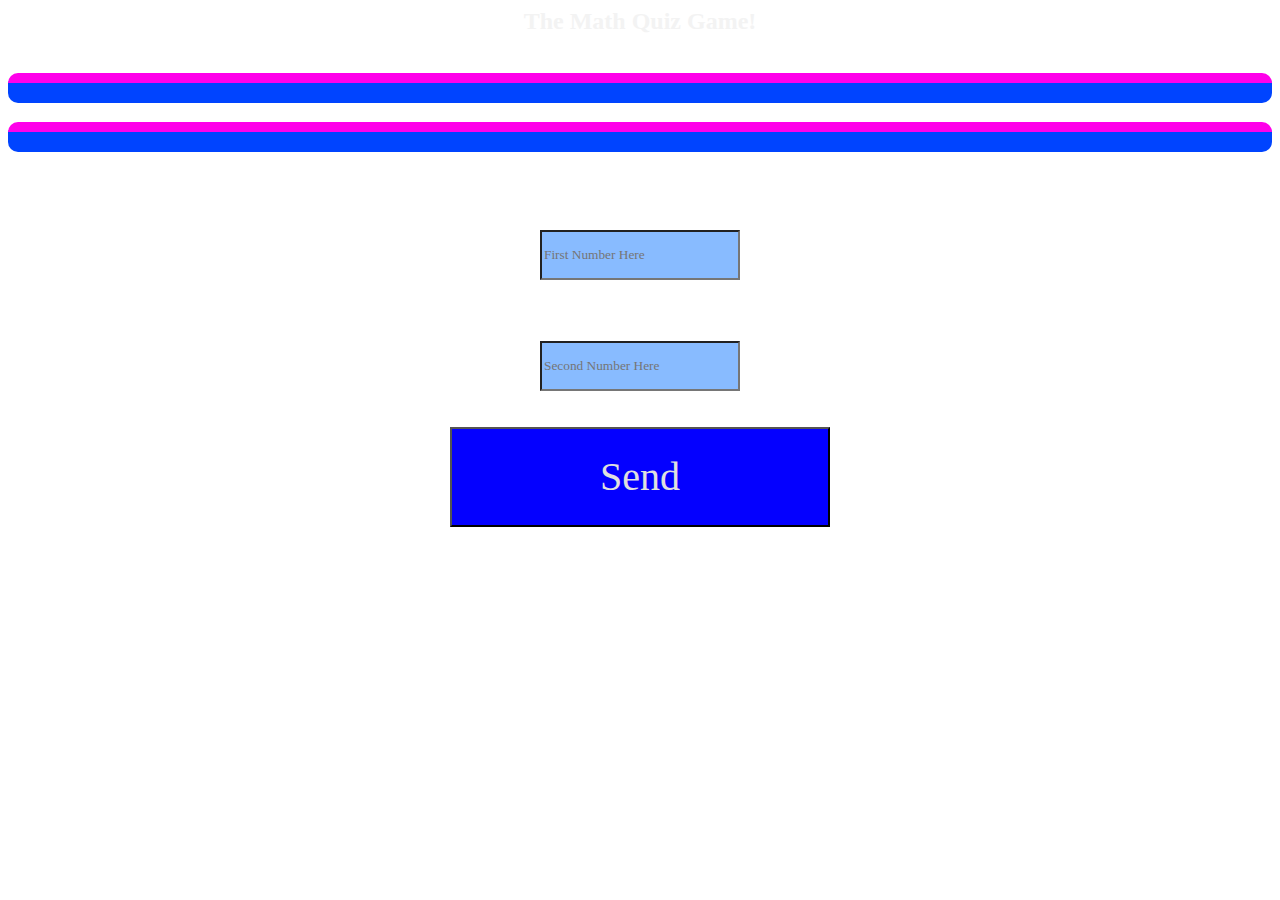
<file: game_page.html>
<html> 
<head> 
<title>Math Quiz Game</title>
<link rel="stylesheet" type="text/css"href="style.css">
<link rel="icon" href="https://st2.depositphotos.com/1915171/7637/v/600/depositphotos_76379985-stock-illustration-quiz-sign-icon.jpg" type="image/icon">
</head>
<body>
    <center>
<h4 id="player1_name"></h4> <span id="player1_score"></span>
<h4 id="player2_name"></h4> <span id="player2_score"></span>

<div class="container">

    <h2 style="color: rgb(243, 243, 243);">The Math Quiz Game!</h2>
    <br>
    <div id="output"> </div>

    </div>
		<h3 id="player_question"></h3>
		<h3 id="player_answer"></h3>
		<div id="output" class="col-lg-6"> </div>
		<br>

		<h4 id="number1-label">Number 1</h4>
		<input type="text" id="number1" class="form-control" placeholder="First Number Here">
		<br>
		<h4 id="number2-label">Number 2</h4>
		<input type="text" id="number2" class="form-control" placeholder="Second Number Here">
        <br>
        <br><br>
		<button onclick="send()" style="font-size:50px; width: 30%; height:100px; background-color: rgb(4, 0, 255); font-size:40px; color:rgb(224, 224, 224);">Send</button>





</div>

</center>





<script src="main.js"></script>
</body>
</html>
</file>
<file: style.css>
body {
    background-image:url("https://image.freepik.com/free-vector/abstract-neon-lights-wallpaper_52683-44649.jpg");
}
#heading {
color:aqua;

}
button {
    color:rgba(255, 0, 179, 0.63);
    background-color: rgb(0, 204, 255);
    width:200px;
    height:100px;
    font-family:Verdana;
    font-size:45px;
}
input {
    width:160px;
    height:50px;
}
#output {
    background:rgb(0, 68, 255);
    border-radius:10px;
    border-top:10px solid #ff00ea;
    padding:10px;
    float:none;
    text-align:left;

}
#player_1_name,#player_2_name {
    color:rgb(255, 255, 255);
    font-family:fantasy;
    text-shadow:1px 3px #00eeff;
    font-size:40px;
}
#player_1_login, #player_2_login {
    font-family:fantasy;
    background-color:rgba(0, 110, 255, 0.466);
    color:lavender;
}
#math_image {
    width:300px;
    border-radius:500px;
}
#button1 {
    font-size:60px;
    background-color:rgba(70, 131, 180, 0.425);
    color:white;
    font-family:Times;
}
#number1,#number2 {
    font-family:fantasy;
    background-color:rgba(0, 110, 255, 0.466);
    color:lavender;
    width:200px;
    
}
#number1-label,#number2-label {
    color:white;
}
</file>
